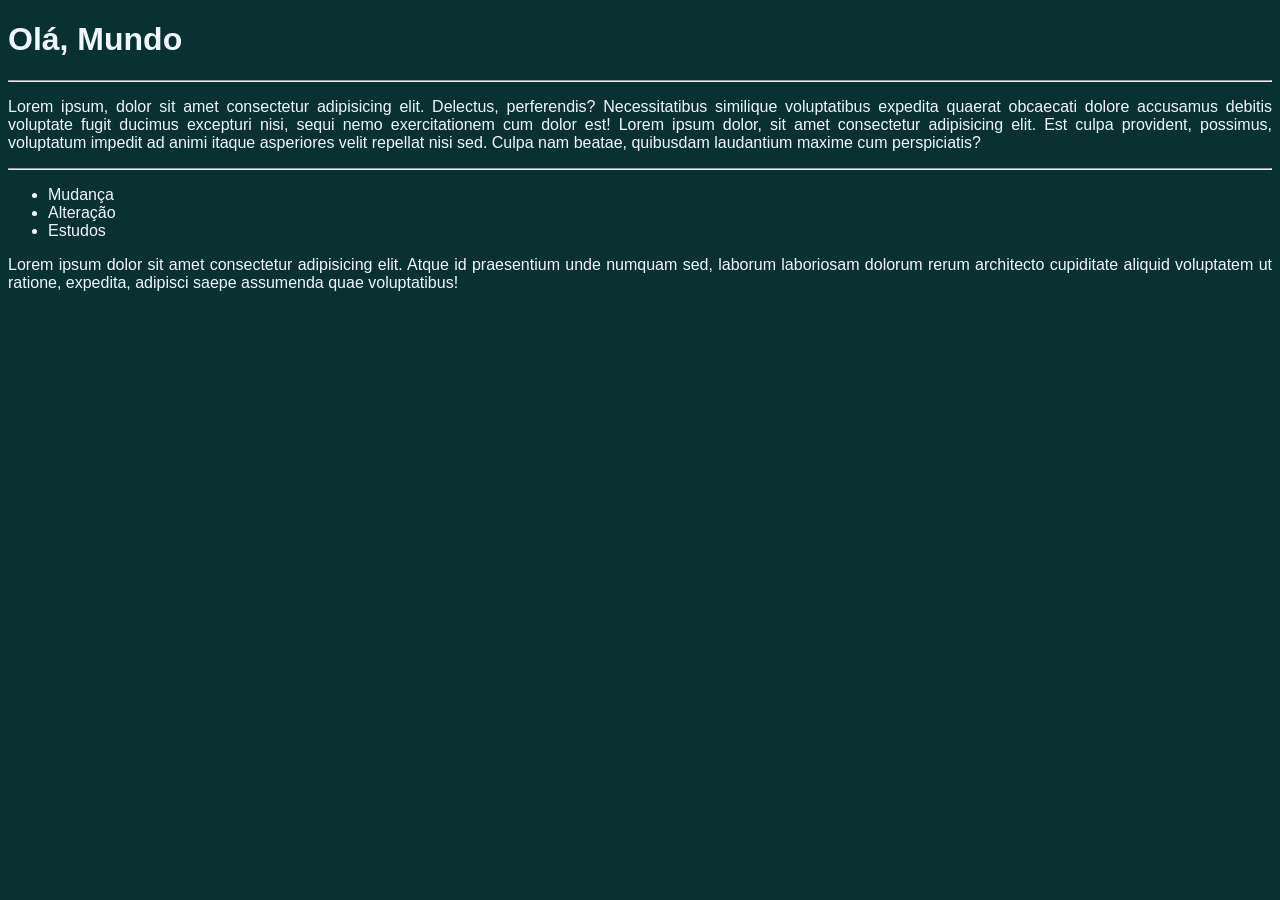
<file: index.html>
<!DOCTYPE html>
<html lang="pt-br">
<head>
    <meta charset="UTF-8">
    <meta name="viewport" content="width=device-width, initial-scale=1.0">
    <title>Meu primeiro site em repositório</title>
    <link rel="stylesheet" href="/estilos/style.css">
</head>
<body>
    <h1>Olá, Mundo</h1>
    <hr>
    <p>Lorem ipsum, dolor sit amet consectetur adipisicing elit. Delectus, perferendis? Necessitatibus similique voluptatibus expedita quaerat obcaecati dolore accusamus debitis voluptate fugit ducimus excepturi nisi, sequi nemo exercitationem cum dolor est! Lorem ipsum dolor, sit amet consectetur adipisicing elit. Est culpa provident, possimus, voluptatum impedit ad animi itaque asperiores velit repellat nisi sed. Culpa nam beatae, quibusdam laudantium maxime cum perspiciatis?</p>
    <hr>
    <ul>
        <li>Mudança</li>
        <li>Alteração</li>
        <li>Estudos</li>
    </ul>
    <p>Lorem ipsum dolor sit amet consectetur adipisicing elit. Atque id praesentium unde numquam sed, laborum laboriosam dolorum rerum architecto cupiditate aliquid voluptatem ut ratione, expedita, adipisci saepe assumenda quae voluptatibus!</p>  
    

</body>
</html>
</file>
<file: estilos/style.css>
* {
    color: aliceblue;
    text-align: justify;
    font-family: 'Franklin Gothic Medium', 'Arial Narrow', Arial, sans-serif;
}

body{
    background-color: rgb(10, 49, 49);
}

main {
    background-color: aqua;
    margin: auto;
    box-shadow: 3px 3px 5px rgba(rgba(90, 144, 153, 0.767), green, blue, alpha);
}
</file>
